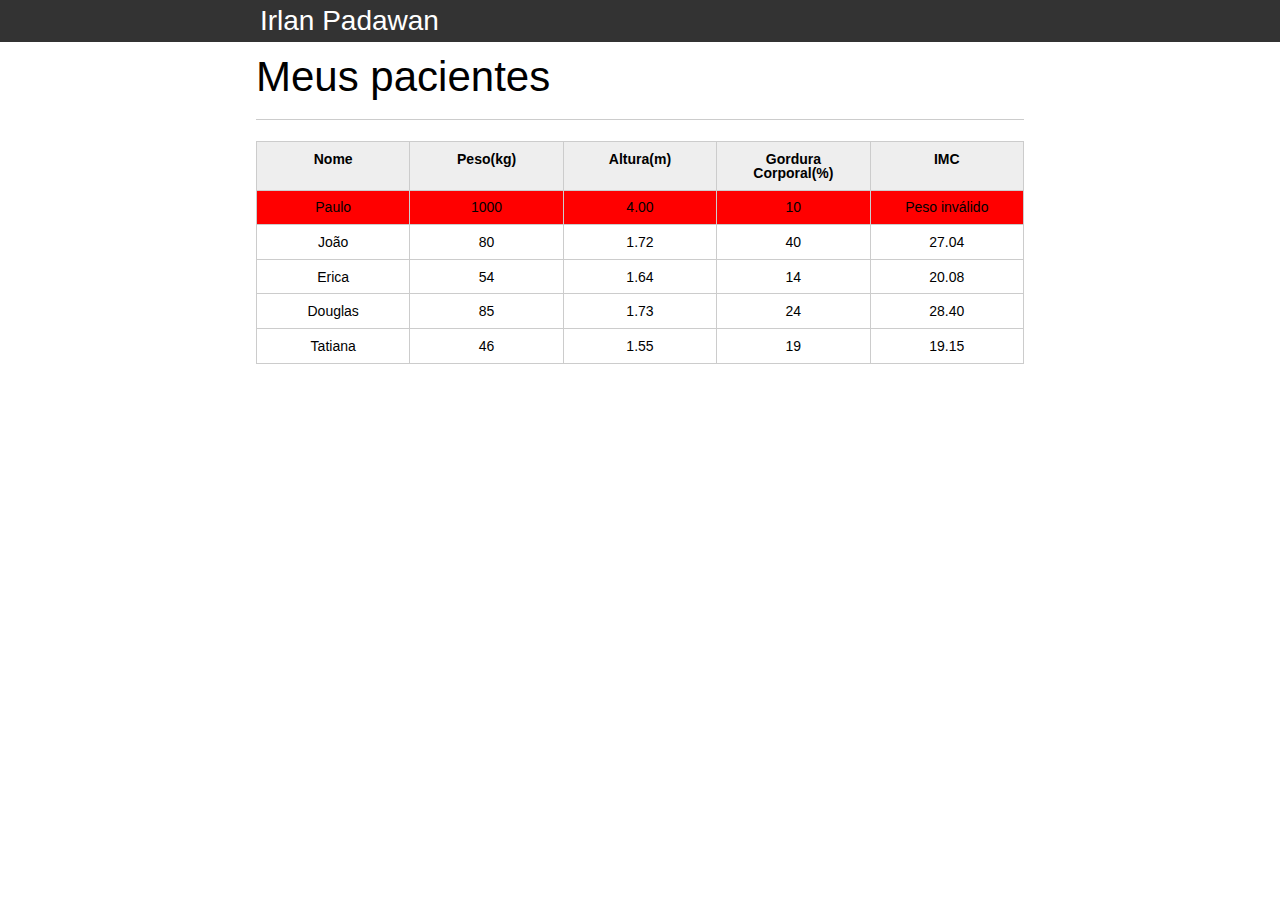
<file: programando-na-linguagem-da-web/03/index.html>
<!DOCTYPE html>
<html lang="pt-br">
	<head>
		<meta charset="UTF-8">
		<title>Aparecida Nutrição</title>
		
		<link rel="stylesheet" type="text/css" href="css/reset.css">
		<link rel="stylesheet" type="text/css" href="css/index.css">

	</head>
	<body>

		<header>
			<div class="container">
				<h1>Aparecida Nutrição</h1>
			</div>
		</header>
		<main>
			<section class="container">
				<h2>Meus pacientes</h2>
				<table>
					<thead>
						<tr>
							<th>Nome</th>
							<th>Peso(kg)</th>
							<th>Altura(m)</th>
							<th>Gordura Corporal(%)</th>
							<th>IMC</th>
						</tr>
					</thead>
					<tbody id="tabela-pacientes">
						<tr class="paciente" >
							<td class="info-nome">Paulo</td>
							<td class="info-peso">1000</td>
							<td class="info-altura">4.00</td>
							<td class="info-gordura">10</td>
							<td class="info-imc">0</td>
						</tr>

						<tr class="paciente" >
							<td class="info-nome">João</td>
							<td class="info-peso">80</td>
							<td class="info-altura">1.72</td>
							<td class="info-gordura">40</td>
							<td class="info-imc">0</td>
						</tr>

						<tr class="paciente" >
							<td class="info-nome">Erica</td>
							<td class="info-peso">54</td>
							<td class="info-altura">1.64</td>
							<td class="info-gordura">14</td>
							<td class="info-imc">0</td>
						</tr>

						<tr class="paciente">
							<td class="info-nome">Douglas</td>
							<td class="info-peso">85</td>
							<td class="info-altura">1.73</td>
							<td class="info-gordura">24</td>
							<td class="info-imc">0</td>
						</tr>
						<tr class="paciente" >
							<td class="info-nome">Tatiana</td>
							<td class="info-peso">46</td>
							<td class="info-altura">1.55</td>
							<td class="info-gordura">19</td>
							<td class="info-imc">0</td>
						</tr>
					</tbody>
				</table>

			</section>
		</main>
		<script src="principal.js"></script>
	</body>
</html>
</file>
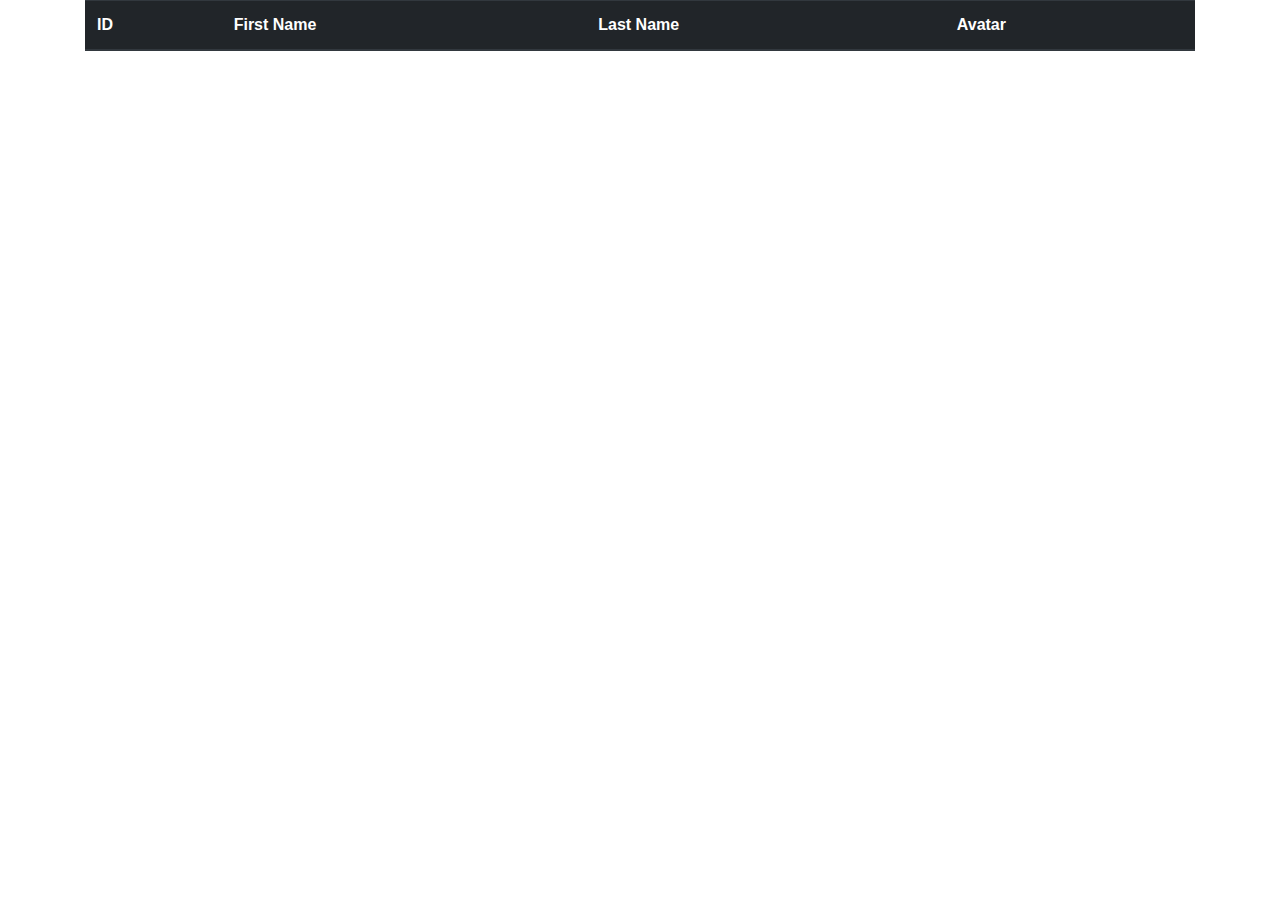
<file: programando-na-linguagem-da-web/07/desafio07.html>
<!DOCTYPE html>
<html lang="pt">

<head>
    <meta charset="UTF-8">
    <title>Desafio 07</title>
    <link rel="stylesheet" href="bootstrap-4.0.0-dist/css/bootstrap.min.css">
</head>

<body>

    <div class="container">

        <table class="table table-dark table-striped" id="tabela-pessoas">
            <thead>
                <tr>
                    <th>ID</th>
                    <th>First Name</th>
                    <th>Last Name</th>
                    <th>Avatar</th>
                </tr>
            </thead>
            <tbody>

            </tbody>
        </table>
    </div>

    <script src="js/obter-dados.js"></script>
    <script src="js/Pessoa.class.js"></script>
    <script src="js/tabela.js"></script>
    <script src="js/inserirDados.js"></script>
</body>

</html>
</file>
<file: programando-na-linguagem-da-web/03/css/index.css>
*{
	box-sizing: border-box;
 }

body{
	font-family: "Helvetica Neue", "Helvetica", Helvetica, Arial, sans-serif;
	font-size: 14px;
}

header{
	background-color: #333;
	height: 3em;
	color: #FFF;
	margin-bottom: 1em;
}

header h1{
	font-size: 2em;
	display:inline-block;
	vertical-align:	middle;
}
header h2{
	font-size: 2em;
	display:inline-block;
	vertical-align:	middle;
}

header .container:before{
	content: '';
	display:inline-block;
	height: 100%;
	vertical-align:	middle;
}

.container{
	width: 60%;
	height: 100%;
	margin: 0 auto;
}

section{
	margin: 2em 0;
	overflow: hidden;
}

section h2{
	font-size: 3em;
	display: block;
	padding-bottom: .5em;
	border-bottom: 1px solid #ccc;
	margin-bottom: .5em;
}

table{
	width: 100%;
	margin-bottom : .5em;
    table-layout: fixed;

}

td, th {
	padding: .7em;
	margin: 0;
	border: 1px solid #ccc;
	text-align: center;
}

th{
	font-weight: bold;
	background-color: #EEE;
}

label{
	color: #555;
	display: block;
	margin-bottom: .2em;
}

.campo{
	margin: 0;
	padding-bottom: 1em;
	width: 100%;
	border: 1px solid #ccc;
	padding: .7em;
	width: 100%;
}

.campo-medio{
	display: inline-block;
	padding-right: .5em;
}

.grupo{
	width: 32%;
	display: inline-block;
	padding: 10px 0px;
}

button{
	padding: .5em 2em;
	border: 0;
	border-bottom: 3px solid;
	font-size: 1.2em;
	cursor: pointer;
	margin: 0;
	margin-top: -3px;
	color: #fff;
	background-color:#0c8cd3;
	border-color: #04324c;
	width: 20%;
    display: block;
    clear: both;
    margin: 10px 0px;

}

button:active{
	margin-top:0px;
	border: 0;
}

button[disabled=disabled], button:disabled {
    background-color: gray;
	border-color: darkgray;

}

.adicionar-paciente{
    margin-top: 30px;
}

.campo-invalido{
	border: 1px solid red;
	background-color: red;
}
</file>
